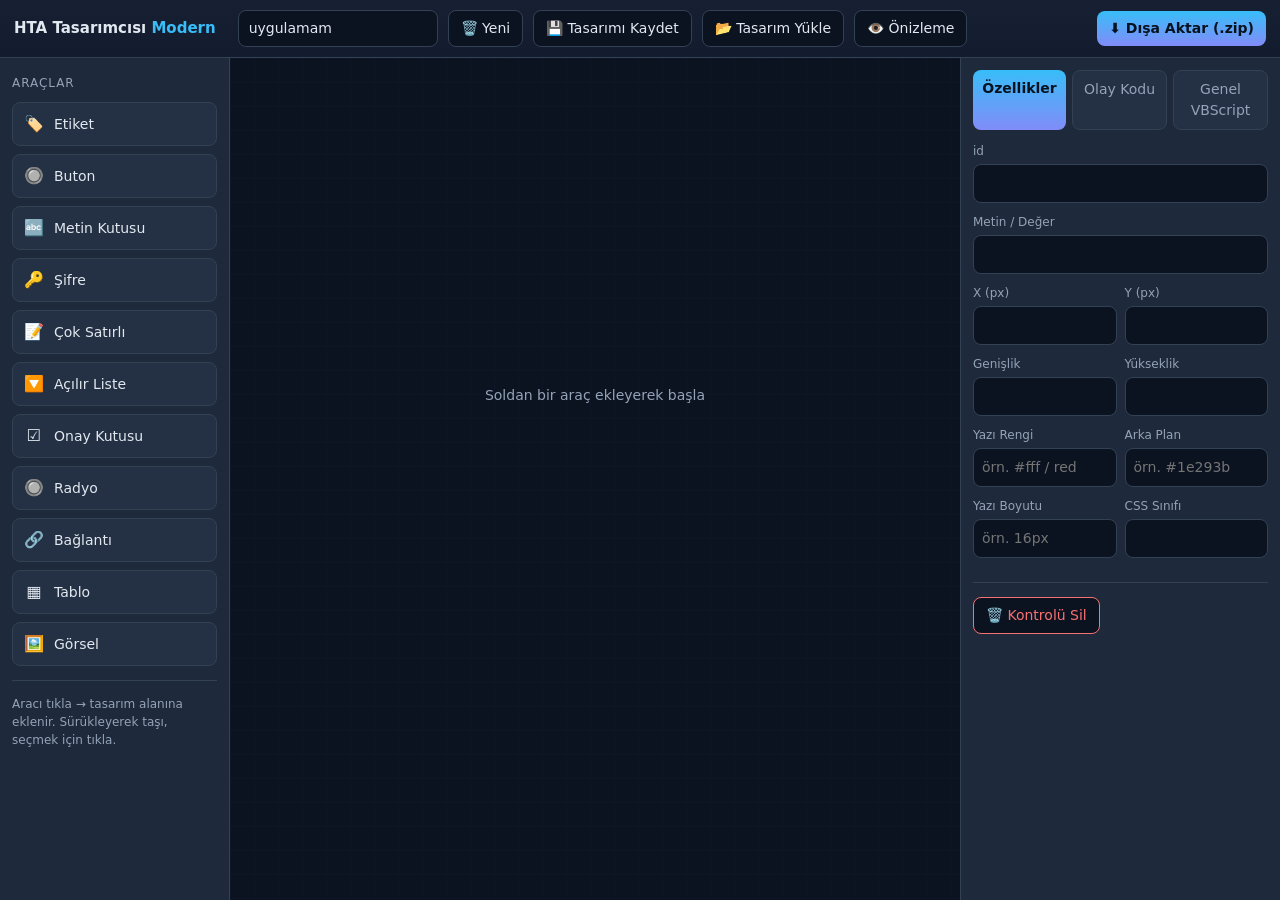
<file: IDE.html>
<!DOCTYPE html>
<html lang="tr">
<head>
<meta charset="utf-8">
<meta name="viewport" content="width=device-width, initial-scale=1">
<title>HTA Form Tasarımcısı — Modern (HTML5 + VBScript Köprüsü)</title>
<style>
:root{
  --bg:#0f172a; --panel:#1e293b; --panel2:#243043; --line:#334155;
  --text:#e2e8f0; --muted:#94a3b8; --accent:#38bdf8; --accent2:#818cf8;
  --ok:#4ade80; --danger:#f87171; --radius:10px;
  color-scheme:dark;
}
*{box-sizing:border-box}
html,body{height:100%}
body{
  margin:0; font:14px/1.5 system-ui,"Segoe UI",Roboto,sans-serif; color:var(--text);
  background:var(--bg); display:flex; flex-direction:column; overflow:hidden;
}
button,input,select,textarea{font:inherit;color:var(--text)}
code{background:#0b1220;color:var(--accent);padding:1px 5px;border-radius:5px;font-size:.92em}

/* ---- Üst çubuk ---- */
.topbar{
  display:flex;align-items:center;gap:10px;padding:10px 14px;background:linear-gradient(180deg,#172033,#131c2e);
  border-bottom:1px solid var(--line);flex-wrap:wrap;
}
.topbar h1{font-size:15px;margin:0 12px 0 0;white-space:nowrap}
.topbar h1 b{color:var(--accent)}
.topbar input#pName{background:#0b1220;border:1px solid var(--line);border-radius:8px;padding:7px 10px;width:200px}
.tb-btn{
  cursor:pointer;border:1px solid var(--line);background:#0b1220;color:var(--text);
  padding:7px 12px;border-radius:8px;display:inline-flex;align-items:center;gap:6px;
}
.tb-btn:hover{border-color:var(--accent);color:#fff}
.tb-btn.primary{background:linear-gradient(180deg,var(--accent),var(--accent2));color:#06121f;border:0;font-weight:700}
.spacer{flex:1}

/* ---- Ana yerleşim ---- */
.main{flex:1;display:grid;grid-template-columns:230px 1fr 320px;min-height:0}
.col{overflow:auto;padding:12px}
.col.left{border-right:1px solid var(--line);background:var(--panel)}
.col.right{border-left:1px solid var(--line);background:var(--panel)}
.section-title{font-size:12px;text-transform:uppercase;letter-spacing:.08em;color:var(--muted);margin:4px 0 10px}

/* ---- Araç kutusu ---- */
.tool{
  width:100%;text-align:left;cursor:pointer;border:1px solid var(--line);background:var(--panel2);
  color:var(--text);padding:9px 10px;border-radius:8px;margin-bottom:8px;display:flex;align-items:center;gap:9px;
}
.tool:hover{border-color:var(--accent);transform:translateX(2px)}
.tool .ico{font-size:16px;width:22px;text-align:center}

/* ---- Tasarım alanı ---- */
.canvas-wrap{padding:0;background:
  linear-gradient(90deg,#0e1626 1px,transparent 1px) 0 0/24px 24px,
  linear-gradient(#0e1626 1px,transparent 1px) 0 0/24px 24px, #0b1220;}
#canvas{
  position:relative;width:100%;height:100%;min-height:600px;overflow:auto;
}
#canvas .draggable{position:absolute;cursor:move;user-select:none}
#canvas .draggable.selected{outline:2px solid var(--accent);outline-offset:2px}
/* tasarımdaki kontroller okunur dursun */
#canvas input,#canvas select,#canvas textarea,#canvas button,#canvas a,#canvas label,#canvas table{font-family:system-ui}
#canvas .ctl-btn{padding:8px 16px;border:0;border-radius:6px;background:#4CAF50;color:#fff;font-weight:600;cursor:move}
#canvas table{border-collapse:collapse;background:#fff;color:#111}
#canvas th,#canvas td{border:1px solid #cbd5e1;padding:6px 10px;min-width:48px}
#canvas th{background:#4CAF50;color:#fff}
.canvas-hint{position:absolute;left:50%;top:40%;transform:translate(-50%,-50%);color:var(--muted);text-align:center;pointer-events:none}

/* ---- Sağ panel / sekmeler ---- */
.tabs{display:flex;gap:6px;margin-bottom:12px}
.tab{flex:1;text-align:center;cursor:pointer;padding:8px;border:1px solid var(--line);border-radius:8px;background:var(--panel2);color:var(--muted)}
.tab.active{background:linear-gradient(180deg,var(--accent),var(--accent2));color:#06121f;font-weight:700;border:0}
.pane{display:none}
.pane.active{display:block}
.field{margin-bottom:10px}
.field label{display:block;font-size:12px;color:var(--muted);margin-bottom:4px}
.field input,.field select,.field textarea{
  width:100%;background:#0b1220;border:1px solid var(--line);border-radius:8px;padding:8px;
}
.field textarea{min-height:120px;font-family:ui-monospace,Consolas,monospace;font-size:13px;resize:vertical}
.row2{display:grid;grid-template-columns:1fr 1fr;gap:8px}
.mini{font-size:12px;color:var(--muted);margin-top:6px}
.inline-btns{display:flex;gap:6px;margin-top:6px}
.inline-btns .tb-btn{padding:6px 10px;font-size:13px}
hr.sep{border:0;border-top:1px solid var(--line);margin:14px 0}

/* ---- Toast ---- */
#toast{position:fixed;left:50%;bottom:24px;transform:translateX(-50%) translateY(60px);
  background:#0b1220;border:1px solid var(--accent);color:#fff;padding:12px 18px;border-radius:10px;
  opacity:0;transition:.3s;z-index:50;max-width:80vw}
#toast.show{transform:translateX(-50%) translateY(0);opacity:1}
#toast.err{border-color:var(--danger)}
</style>
</head>
<body>

<div class="topbar">
  <h1>HTA Tasarımcısı <b>Modern</b></h1>
  <input id="pName" value="uygulamam" title="Proje adı (zip ve başlık)">
  <button class="tb-btn" id="btnNew">🗑️ Yeni</button>
  <button class="tb-btn" id="btnSave">💾 Tasarımı Kaydet</button>
  <button class="tb-btn" id="btnLoad">📂 Tasarım Yükle</button>
  <button class="tb-btn" id="btnPreview">👁️ Önizleme</button>
  <span class="spacer"></span>
  <button class="tb-btn primary" id="btnExport">⬇️ Dışa Aktar (.zip)</button>
</div>

<div class="main">
  <!-- SOL: Araç kutusu -->
  <div class="col left">
    <div class="section-title">Araçlar</div>
    <div id="toolbox"></div>
    <hr class="sep">
    <div class="mini">Aracı tıkla → tasarım alanına eklenir. Sürükleyerek taşı, seçmek için tıkla.</div>
  </div>

  <!-- ORTA: Tasarım alanı -->
  <div class="col canvas-wrap" style="overflow:hidden">
    <div id="canvas">
      <div class="canvas-hint">Soldan bir araç ekleyerek başla</div>
    </div>
  </div>

  <!-- SAĞ: Müfettiş -->
  <div class="col right">
    <div class="tabs">
      <div class="tab active" data-pane="props">Özellikler</div>
      <div class="tab" data-pane="event">Olay Kodu</div>
      <div class="tab" data-pane="global">Genel VBScript</div>
    </div>

    <!-- Özellikler -->
    <div class="pane active" id="pane-props">
      <div class="field"><label>id</label><input id="pid"></div>
      <div class="field"><label>Metin / Değer</label><input id="ptext"></div>
      <div class="row2">
        <div class="field"><label>X (px)</label><input id="px"></div>
        <div class="field"><label>Y (px)</label><input id="py"></div>
      </div>
      <div class="row2">
        <div class="field"><label>Genişlik</label><input id="pw"></div>
        <div class="field"><label>Yükseklik</label><input id="ph"></div>
      </div>
      <div class="row2">
        <div class="field"><label>Yazı Rengi</label><input id="pcolor" placeholder="örn. #fff / red"></div>
        <div class="field"><label>Arka Plan</label><input id="pbg" placeholder="örn. #1e293b"></div>
      </div>
      <div class="row2">
        <div class="field"><label>Yazı Boyutu</label><input id="pfont" placeholder="örn. 16px"></div>
        <div class="field"><label>CSS Sınıfı</label><input id="pclass"></div>
      </div>

      <div id="tableProps" style="display:none">
        <hr class="sep">
        <div class="row2">
          <div class="field"><label>Satır</label><input id="prows" type="number" min="1"></div>
          <div class="field"><label>Sütun</label><input id="pcols" type="number" min="1"></div>
        </div>
      </div>

      <div id="selectProps" style="display:none">
        <hr class="sep">
        <div class="field"><label>Seçenek (option)</label><input id="popt"></div>
        <div class="inline-btns">
          <button class="tb-btn" id="optAdd">Ekle</button>
          <button class="tb-btn" id="optDel">Sil</button>
        </div>
      </div>

      <div id="imgProps" style="display:none">
        <hr class="sep">
        <div class="field"><label>Görsel kaynağı (src / data URI)</label><input id="pimg"></div>
        <div class="inline-btns"><button class="tb-btn" id="imgLoad">Dosyadan Yükle</button></div>
      </div>

      <hr class="sep">
      <button class="tb-btn" id="btnDelete" style="border-color:var(--danger);color:var(--danger)">🗑️ Kontrolü Sil</button>
    </div>

    <!-- Olay kodu -->
    <div class="pane" id="pane-event">
      <div class="field">
        <label>Seçili kontrol tıklanınca çalışacak VBScript (sunucuda <code>cscript</code> ile)</label>
        <textarea id="evcode" placeholder='Örn:&#10;TabloDoldur "tablo1", "SELECT * FROM Musteriler"&#10;Mesaj "Liste yuklendi"'></textarea>
      </div>
      <div class="mini">
        Kullanabileceğin yardımcılar:
        <code>Frm("id")</code> form değeri,
        <code>Mesaj "..."</code>,
        <code>DegerAta "id","..."</code>,
        <code>Temizle "id"</code>,
        <code>Calistir "SQL"</code>,
        <code>TabloDoldur "tabloId","SELECT..."</code>.
        Ayrıca tam ADODB erişimin var (<code>conn</code>, <code>recs</code>).
      </div>
    </div>

    <!-- Genel VBScript -->
    <div class="pane" id="pane-global">
      <div class="field">
        <label>Tüm aksiyonların paylaştığı genel VBScript (Dim / Sub / Function / bağlantı)</label>
        <textarea id="globalCode" placeholder='Örn. Access yerine başka bağlantı:&#10;constr = "Provider=...;Data Source=..."'></textarea>
      </div>
      <div class="mini">
        Varsayılan bağlantı bir Access dosyasıdır (<code>veriler.mdb</code>, uygulama klasöründe).
        Değiştirmek için burada <code>constr = "..."</code> ata.
      </div>
    </div>
  </div>
</div>

<input type="file" id="fileDesign" accept=".json" style="display:none">
<input type="file" id="fileImage" accept="image/*" style="display:none">
<div id="toast"></div>

<!-- ===================== ÜRETİLEN PAKET ŞABLONLARI ===================== -->
<!-- (text/plain: tarayıcı bunları çalıştırmaz; dışa aktarımda metin olarak okunur) -->

<script type="text/plain" id="tpl-style">
:root{ --bg:#0f172a; --card:#1e293b; --text:#e2e8f0; --muted:#94a3b8; --line:#334155; --accent:#38bdf8; }
*{box-sizing:border-box}
body{margin:0;font:15px/1.5 system-ui,"Segoe UI",Roboto,sans-serif;color:var(--text);
  background:radial-gradient(1000px 500px at 80% -10%,#20304d,transparent),var(--bg);min-height:100vh}
#app{position:relative;min-height:100vh;padding:20px}
#app .ctl-btn{padding:8px 16px;border:0;border-radius:8px;background:linear-gradient(180deg,#38bdf8,#818cf8);
  color:#06121f;font-weight:700;cursor:pointer}
#app .ctl-btn:hover{filter:brightness(1.08)}
#app input,#app select,#app textarea{background:#0b1220;border:1px solid var(--line);color:var(--text);
  border-radius:8px;padding:8px}
#app a{color:var(--accent)}
#app table{border-collapse:collapse;background:#0b1220;color:var(--text);border:1px solid var(--line)}
#app th,#app td{border:1px solid var(--line);padding:8px 12px;text-align:left}
#app th{background:#1e293b;color:var(--accent)}
#__toast{position:fixed;left:50%;bottom:24px;transform:translateX(-50%) translateY(60px);background:#0b1220;
  border:1px solid var(--accent);color:#fff;padding:12px 18px;border-radius:10px;opacity:0;transition:.3s;z-index:50}
#__toast.show{transform:translateX(-50%) translateY(0);opacity:1}
#__toast.err{border-color:#f87171}
</script>

<script type="text/plain" id="tpl-app">
// Üretilen uygulama çalışma zamanı — modern tarayıcı <-> VBScript köprüsü istemcisi.
// file:// ile açılırsa köprüye mutlak adresle, http (köprü) ile açılırsa aynı origin'e gider.
const API_BASE = (location.protocol === 'file:') ? 'http://localhost:8765' : '';

function collectForm(){
  const data = {};
  document.querySelectorAll('#app input, #app select, #app textarea').forEach(el=>{
    if(!el.id) return;
    if(el.type === 'checkbox' || el.type === 'radio') data[el.id] = el.checked ? (el.value || 'on') : '';
    else data[el.id] = el.value;
  });
  return data;
}

async function callVBS(action){
  try{
    const res = await fetch(API_BASE + '/api?action=' + encodeURIComponent(action), {
      method:'POST',
      headers:{'Content-Type':'application/x-www-form-urlencoded'},
      body:new URLSearchParams(collectForm()).toString()
    });
    if(!res.ok) throw new Error('HTTP ' + res.status);
    const data = await res.json();
    (data.commands || []).forEach(runCommand);
    if(data.error) toast(data.error, true);
  }catch(e){
    toast('Köprü hatası: ' + e.message + '  (baslat.vbs çalışıyor mu?)', true);
  }
}

function runCommand(c){
  if(c.type === 'msg') toast(c.text);
  else if(c.type === 'set'){ const el = document.getElementById(c.id); if(el){ if('value' in el) el.value = c.value; else el.textContent = c.value; } }
  else if(c.type === 'clear'){ const el = document.getElementById(c.id); if(el && 'value' in el) el.value = ''; }
  else if(c.type === 'fillTable') fillTable(c.id, c.headers || [], c.rows || []);
}

function fillTable(id, headers, rows){
  const tbl = document.getElementById(id);
  if(!tbl) return;
  let html = '';
  if(headers.length) html += '<thead><tr>' + headers.map(h=>'<th>'+esc(h)+'</th>').join('') + '</tr></thead>';
  html += '<tbody>' + rows.map(r=>'<tr>'+r.map(c=>'<td>'+esc(c)+'</td>').join('')+'</tr>').join('') + '</tbody>';
  tbl.innerHTML = html;
}

const esc = s => String(s==null?'':s).replace(/[&<>"]/g, c => ({'&':'&amp;','<':'&lt;','>':'&gt;','"':'&quot;'}[c]));

let toastTimer;
function toast(msg, isErr){
  let t = document.getElementById('__toast');
  if(!t){ t = document.createElement('div'); t.id = '__toast'; document.body.appendChild(t); }
  t.textContent = msg; t.className = isErr ? 'err show' : 'show';
  clearTimeout(toastTimer); toastTimer = setTimeout(()=> t.className = '', 3800);
}

document.addEventListener('DOMContentLoaded', ()=>{
  document.querySelectorAll('[data-vbs-click]').forEach(el=>{
    el.addEventListener('click', e=>{ e.preventDefault(); callVBS(el.getAttribute('data-vbs-click')); });
  });
});
</script>

<script type="text/plain" id="tpl-server">
# ============================================================
#  server.ps1  -  Modern tarayici <-> VBScript koprusu
#  - PowerShell HttpListener (Windows'ta hazir gelir) ile yerel HTTP sunucusu
#  - web/ klasorunu servis eder; /api -> cscript backend.vbs
#  - Node YOK, WebView2 YOK.  Durdurmak icin Ctrl+C.
# ============================================================
$ErrorActionPreference = 'Stop'
$root    = Split-Path -Parent $MyInvocation.MyCommand.Path
$webRoot = Join-Path $root 'web'
$vbs     = Join-Path $root 'backend.vbs'
$port    = 8765
$prefix  = "http://localhost:$port/"
$cscript = 'cscript'   # 32-bit Jet/ACE gerekirse: "$env:WINDIR\SysWOW64\cscript.exe"

$mime = @{
  '.html'='text/html; charset=utf-8'; '.css'='text/css; charset=utf-8';
  '.js'='application/javascript; charset=utf-8'; '.json'='application/json; charset=utf-8';
  '.png'='image/png'; '.svg'='image/svg+xml'; '.ico'='image/x-icon'
}

function Cors($resp){
  $resp.Headers['Access-Control-Allow-Origin']  = '*'
  $resp.Headers['Access-Control-Allow-Headers'] = 'Content-Type'
  $resp.Headers['Access-Control-Allow-Methods'] = 'GET, POST, OPTIONS'
}
function Send-Bytes($ctx,[byte[]]$b,[string]$t,[int]$s=200){
  Cors $ctx.Response
  $ctx.Response.StatusCode=$s; $ctx.Response.ContentType=$t; $ctx.Response.ContentLength64=$b.Length
  $ctx.Response.OutputStream.Write($b,0,$b.Length); $ctx.Response.OutputStream.Close()
}
function Send-Text($ctx,[string]$x,[string]$t,[int]$s=200){ Send-Bytes $ctx ([Text.Encoding]::UTF8.GetBytes($x)) $t $s }

function Parse-Form([string]$s){
  $h=@{}
  if($s){ foreach($pair in ($s -split '&')){
    if(-not $pair){ continue }
    $kv = $pair -split '=',2
    $k = [Uri]::UnescapeDataString(($kv[0] -replace '\+',' '))
    $v = if($kv.Count -gt 1){ [Uri]::UnescapeDataString(($kv[1] -replace '\+',' ')) } else { '' }
    $h[$k]=$v
  } }
  return $h
}
function Write-InputFile([hashtable]$form){
  $tmp=[IO.Path]::GetTempFileName()
  $sb=[Text.StringBuilder]::new()
  foreach($k in $form.Keys){
    $v=[string]$form[$k]
    $v=$v -replace '\\','\\' -replace "`r",'\r' -replace "`n",'\n'
    [void]$sb.AppendLine("$k=$v")
  }
  [IO.File]::WriteAllText($tmp,$sb.ToString(),[Text.Encoding]::Unicode)
  return $tmp
}

$listener=[System.Net.HttpListener]::new()
$listener.Prefixes.Add($prefix)
$listener.Start()
Write-Host "`n  Kopru calisiyor:  $prefix" -ForegroundColor Green
Write-Host "  Durdurmak icin :  Ctrl+C`n" -ForegroundColor DarkGray

try{
  while($listener.IsListening){
    $ctx=$listener.GetContext(); $req=$ctx.Request; $path=$req.Url.AbsolutePath
    try{
      if($req.HttpMethod -eq 'OPTIONS'){ Cors $ctx.Response; $ctx.Response.StatusCode=204; $ctx.Response.OutputStream.Close(); continue }

      if($path -eq '/api'){
        $action=$req.QueryString['action']
        if(-not $action){ Send-Text $ctx '{"error":"action eksik"}' $mime['.json'] 400; continue }

        $form=@{}
        foreach($k in $req.QueryString.AllKeys){ if($k -and $k -ne 'action'){ $form[$k]=$req.QueryString[$k] } }
        if($req.HttpMethod -eq 'POST' -and $req.HasEntityBody){
          $body=(New-Object IO.StreamReader($req.InputStream,$req.ContentEncoding)).ReadToEnd()
          $bp=Parse-Form $body
          foreach($k in $bp.Keys){ $form[$k]=$bp[$k] }
        }

        $inFile=Write-InputFile $form
        $outFile=[IO.Path]::GetTempFileName()
        (& $cscript '//nologo' $vbs $inFile $outFile $action 2>&1 | Out-String).Trim() |
          ForEach-Object { if($_){ Write-Host "  [vbs] $_" -ForegroundColor DarkGray } }
        $out= if(Test-Path $outFile){ [IO.File]::ReadAllText($outFile,[Text.Encoding]::UTF8) } else { '' }
        Remove-Item $inFile,$outFile -ErrorAction SilentlyContinue
        if(-not $out.Trim()){ $out='{"error":"VBScript bos sonuc dondurdu"}' }
        Write-Host ("  {0,-4} /api?action={1}" -f $req.HttpMethod,$action) -ForegroundColor Cyan
        Send-Text $ctx $out $mime['.json']
        continue
      }

      if($path -eq '/'){ $path='/index.html' }
      $full=[IO.Path]::GetFullPath((Join-Path $webRoot ($path.TrimStart('/'))))
      if(-not $full.StartsWith([IO.Path]::GetFullPath($webRoot))){ Send-Text $ctx 'Forbidden' 'text/plain; charset=utf-8' 403; continue }
      if(Test-Path $full -PathType Leaf){
        $ext=[IO.Path]::GetExtension($full).ToLower()
        $type= if($mime.ContainsKey($ext)){ $mime[$ext] } else { 'application/octet-stream' }
        Send-Bytes $ctx ([IO.File]::ReadAllBytes($full)) $type
      } else { Send-Text $ctx 'Bulunamadi' 'text/plain; charset=utf-8' 404 }
    } catch {
      Write-Host "  HATA: $($_.Exception.Message)" -ForegroundColor Red
      try { Send-Text $ctx ('{"error":"'+($_.Exception.Message -replace '"','\"')+'"}') $mime['.json'] 500 } catch {}
    }
  }
} finally { $listener.Stop(); $listener.Close() }
</script>

<script type="text/plain" id="tpl-baslat">
' ============================================================
'  baslat.vbs  -  Tek tikla baslatici
'  1) PowerShell koprusunu baslatir  2) modern tarayiciyi app modunda acar
' ============================================================
Option Explicit
Dim shell, fso, here, ps1, url, port
Set shell = CreateObject("WScript.Shell")
Set fso   = CreateObject("Scripting.FileSystemObject")
here = fso.GetParentFolderName(WScript.ScriptFullName)
ps1  = fso.BuildPath(here, "server.ps1")
port = 8765
url  = "http://localhost:" & port & "/"

shell.CurrentDirectory = here
shell.Run "powershell -NoProfile -ExecutionPolicy Bypass -File """ & ps1 & """", 1, False
WScript.Sleep 1300

If Not OpenApp("msedge.exe", url) Then
    If Not OpenApp("chrome.exe", url) Then
        shell.Run url, 1, False
    End If
End If

Function OpenApp(exeName, address)
    On Error Resume Next
    Dim exePath
    exePath = shell.RegRead("HKLM\SOFTWARE\Microsoft\Windows\CurrentVersion\App Paths\" & exeName & "\")
    If Err.Number <> 0 Or Len(exePath) = 0 Then OpenApp = False : Exit Function
    shell.Run """" & exePath & """ --app=" & address & " --new-window", 1, False
    OpenApp = (Err.Number = 0)
End Function
</script>

<script type="text/plain" id="tpl-backend">
' ============================================================
'  backend.vbs  -  VBScript is mantigi (cscript ile calisir)
'  Cagri:  cscript //nologo backend.vbs <girdiDosyasi> <ciktiDosyasi> <action>
'  Sonuc:  outFile'a UTF-8 (BOM'suz) JSON: { "commands":[ ... ] }
' ============================================================
Option Explicit

Dim args : Set args = WScript.Arguments
If args.Count < 3 Then WScript.Quit 1
Dim inFile, outFile, action
inFile  = args(0)
outFile = args(1)
action  = args(2)

Dim fso, conn, recs, constr, gCommands
Set fso = CreateObject("Scripting.FileSystemObject")
gCommands = ""

' Varsayilan Access baglantisi (uygulama klasorundeki veriler.mdb)
Dim dataDir, dbPath
dataDir = fso.GetParentFolderName(WScript.ScriptFullName)
dbPath  = fso.BuildPath(dataDir, "veriler.mdb")
constr  = "Provider=Microsoft.Jet.OLEDB.4.0;Data Source=" & dbPath

' Form verisi
Dim Form : Set Form = CreateObject("Scripting.Dictionary")
LoadForm inFile

' ===================== KULLANICI GENEL KODU =====================
@@GLOBAL@@
' ===============================================================

' ===================== OLAY YONLENDIRME ========================
On Error Resume Next
Select Case action
@@DISPATCH@@
    Case Else
        Mesaj "Taninmayan islem: " & action
End Select
If Err.Number <> 0 Then Mesaj "VBScript hata: " & Err.Description
On Error GoTo 0

WriteResult "{""commands"":[" & gCommands & "]}"
WScript.Quit 0

' ===================== YARDIMCILAR =============================
Function Frm(ad)
    If Form.Exists(ad) Then Frm = Form(ad) Else Frm = ""
End Function

Sub LoadForm(path)
    If Not fso.FileExists(path) Then Exit Sub
    Dim ts, line, p, k
    Set ts = fso.OpenTextFile(path, 1, False, -1)   ' Unicode
    Do Until ts.AtEndOfStream
        line = ts.ReadLine
        p = InStr(line, "=")
        If p > 0 Then
            k = Left(line, p - 1)
            Form(k) = Unescape(Mid(line, p + 1))
        End If
    Loop
    ts.Close
End Sub

Function Unescape(s)
    Dim i, ch, nx, res
    res = "" : i = 1
    Do While i <= Len(s)
        ch = Mid(s, i, 1)
        If ch = "\" And i < Len(s) Then
            nx = Mid(s, i + 1, 1)
            If nx = "n" Then
                res = res & vbLf : i = i + 2
            ElseIf nx = "r" Then
                res = res & vbCr : i = i + 2
            ElseIf nx = "\" Then
                res = res & "\" : i = i + 2
            Else
                res = res & ch : i = i + 1
            End If
        Else
            res = res & ch : i = i + 1
        End If
    Loop
    Unescape = res
End Function

Function J(s)
    Dim t : t = CStr(s)
    t = Replace(t, "\", "\\") : t = Replace(t, """", "\""")
    t = Replace(t, vbCr, "\r") : t = Replace(t, vbLf, "\n") : t = Replace(t, vbTab, "\t")
    J = t
End Function

Sub AddCmd(c)
    If gCommands <> "" Then gCommands = gCommands & ","
    gCommands = gCommands & c
End Sub

' ---- UI komutlari (kullanici kodunda cagrilir) ----
Sub Mesaj(text) : AddCmd "{""type"":""msg"",""text"":""" & J(text) & """}" : End Sub
Sub DegerAta(id, value) : AddCmd "{""type"":""set"",""id"":""" & J(id) & """,""value"":""" & J(value) & """}" : End Sub
Sub Temizle(id) : AddCmd "{""type"":""clear"",""id"":""" & J(id) & """}" : End Sub

' ---- Veritabani yardimcilari (ADODB / Access) ----
Sub Baglan()
    If Not IsObject(conn) Then Set conn = CreateObject("ADODB.Connection")
    If conn.State <> 1 Then conn.Open constr
End Sub

Sub Calistir(sql)
    Baglan
    conn.Execute sql
    Mesaj "Islem basarili"
End Sub

Sub TabloDoldur(tblId, sql)
    Baglan
    Set recs = CreateObject("ADODB.Recordset")
    recs.Open sql, conn
    Dim headers, rows, i
    headers = "" : rows = ""
    For i = 0 To recs.Fields.Count - 1
        If i > 0 Then headers = headers & ","
        headers = headers & """" & J(recs.Fields(i).Name) & """"
    Next
    Do Until recs.EOF
        rows = rows & "["
        For i = 0 To recs.Fields.Count - 1
            If i > 0 Then rows = rows & ","
            rows = rows & """" & J(recs.Fields(i).Value & "") & """"
        Next
        rows = rows & "]"
        recs.MoveNext
        If Not recs.EOF Then rows = rows & ","
    Loop
    recs.Close
    AddCmd "{""type"":""fillTable"",""id"":""" & J(tblId) & """,""headers"":[" & headers & "],""rows"":[" & rows & "]}"
End Sub

Sub WriteResult(text)
    Dim s1, b, s2
    Set s1 = CreateObject("ADODB.Stream") : s1.Type = 2 : s1.Charset = "utf-8" : s1.Open
    s1.WriteText text : s1.Position = 0 : s1.Type = 1 : s1.Position = 3 : b = s1.Read : s1.Close
    Set s2 = CreateObject("ADODB.Stream") : s2.Type = 1 : s2.Open
    s2.Write b : s2.SaveToFile outFile, 2 : s2.Close
End Sub
</script>

<script type="text/plain" id="tpl-readme">
# @@TITLE@@

Bu paket, **HTA Tasarımcısı (Modern)** ile üretildi. Modern tarayıcıda çalışan bir
arayüz + Windows'ta hazır gelen PowerShell köprüsü + sizin VBScript kodunuz içerir.
**Node yok, WebView2 yok.**

## Çalıştırma
1. Bu klasörü Windows'a çıkarın.
2. **baslat.vbs**'e çift tıklayın. PowerShell köprüsü açılır ve tarayıcı uygulama
   modunda gelir. (Kapatmak için PowerShell penceresinde Ctrl+C.)

> Not: index.html'i doğrudan çift tıklayarak da açabilirsiniz; ancak VBScript'in
> çalışması için köprünün (baslat.vbs / server.ps1) açık olması gerekir.

## Dosyalar
- web/index.html, web/app.js, web/style.css : modern arayüz + köprü istemcisi
- backend.vbs : VBScript iş mantığınız (olay kodları + genel kod + DB yardımcıları)
- server.ps1  : PowerShell köprüsü (HTTP -> cscript backend.vbs)
- baslat.vbs  : başlatıcı

## Veritabanı
Varsayılan bağlantı, klasördeki Access dosyası `veriler.mdb`'dir. Jet 4.0 (.mdb)
yalnızca 32-bit olduğundan 64-bit Windows'ta server.ps1 içindeki `$cscript`
değerini `"$env:WINDIR\SysWOW64\cscript.exe"` yapın (veya .accdb + 64-bit ACE kurun).

## Olay kodu yardımcıları (backend.vbs)
- `Frm("id")` : formdaki bir alanın değeri
- `Mesaj "..."` : kullanıcıya bildirim
- `DegerAta "id","deger"` / `Temizle "id"` : alan güncelle/temizle
- `Calistir "SQL"` : INSERT/UPDATE/DELETE çalıştır
- `TabloDoldur "tabloId","SELECT ..."` : sorgu sonucunu tabloya doldur
- Tam ADODB erişimi: `conn`, `recs`, `constr`
</script>

<!-- ===================== TASARIMCI MANTIĞI ===================== -->
<script>
"use strict";
const $  = s => document.querySelector(s);
const $$ = s => Array.from(document.querySelectorAll(s));
const canvas = $('#canvas');
let selected = null;
let counter = 1;

/* ---------- Araç kutusu ---------- */
const TOOLS = [
  ['label','🏷️','Etiket'], ['button','🔘','Buton'], ['text','🔤','Metin Kutusu'],
  ['password','🔑','Şifre'], ['textarea','📝','Çok Satırlı'], ['select','🔽','Açılır Liste'],
  ['checkbox','☑️','Onay Kutusu'], ['radio','🔘','Radyo'], ['link','🔗','Bağlantı'],
  ['table','▦','Tablo'], ['image','🖼️','Görsel']
];
const toolbox = $('#toolbox');
TOOLS.forEach(([kind,ico,label])=>{
  const b = document.createElement('button');
  b.className = 'tool';
  b.innerHTML = '<span class="ico">'+ico+'</span><span>'+label+'</span>';
  b.addEventListener('click', ()=> addControl(kind));
  toolbox.appendChild(b);
});

/* ---------- Kontrol oluşturma ---------- */
function makeEl(kind){
  let el;
  switch(kind){
    case 'label':    el = document.createElement('label'); el.textContent = 'Etiket'; break;
    case 'button':   el = document.createElement('button'); el.className = 'ctl-btn'; el.textContent = 'Buton'; break;
    case 'text':     el = document.createElement('input'); el.type = 'text'; el.placeholder = 'metin'; break;
    case 'password': el = document.createElement('input'); el.type = 'password'; break;
    case 'textarea': el = document.createElement('textarea'); el.rows = 4; el.cols = 24; break;
    case 'select':   el = document.createElement('select'); ['Seçenek 1','Seçenek 2'].forEach(t=>{const o=document.createElement('option');o.textContent=t;el.appendChild(o);}); break;
    case 'checkbox': el = document.createElement('input'); el.type = 'checkbox'; break;
    case 'radio':    el = document.createElement('input'); el.type = 'radio'; break;
    case 'link':     el = document.createElement('a'); el.href = '#'; el.textContent = 'Bağlantı'; break;
    case 'image':    el = document.createElement('img'); el.src = 'data:image/svg+xml;utf8,' + encodeURIComponent('<svg xmlns="http://www.w3.org/2000/svg" width="120" height="80"><rect width="120" height="80" fill="#334155"/><text x="60" y="44" fill="#94a3b8" font-size="12" text-anchor="middle">görsel</text></svg>'); el.width = 120; el.height = 80; break;
    case 'table':    el = document.createElement('table'); buildTable(el, 2, 2); break;
  }
  return el;
}
function buildTable(tbl, rows, cols){
  tbl.innerHTML = '';
  const thead = document.createElement('thead'); const htr = document.createElement('tr');
  for(let c=0;c<cols;c++){ const th=document.createElement('th'); th.textContent='Başlık '+(c+1); htr.appendChild(th); }
  thead.appendChild(htr); tbl.appendChild(thead);
  const tbody = document.createElement('tbody');
  for(let r=0;r<rows;r++){ const tr=document.createElement('tr'); for(let c=0;c<cols;c++){ const td=document.createElement('td'); td.textContent='·'; tr.appendChild(td);} tbody.appendChild(tr); }
  tbl.appendChild(tbody);
}

function addControl(kind){
  const el = makeEl(kind);
  el.id = kind + (counter++);
  el.dataset.kind = kind;
  el.classList.add('draggable');
  el.style.left = '40px';
  el.style.top  = '40px';
  makeInteractive(el);
  canvas.appendChild(el);
  hideHint();
  select(el);
  autosave();
}

/* ---------- Etkileşim: sürükle + seç ---------- */
function makeInteractive(el){
  el.addEventListener('pointerdown', e=>{
    e.preventDefault(); e.stopPropagation();
    select(el);
    const rect = canvas.getBoundingClientRect();
    const offX = e.clientX - el.offsetLeft;
    const offY = e.clientY - el.offsetTop;
    el.setPointerCapture(e.pointerId);
    const move = ev=>{
      el.style.left = Math.max(0, Math.round(ev.clientX - offX + canvas.scrollLeft)) + 'px';
      el.style.top  = Math.max(0, Math.round(ev.clientY - offY + canvas.scrollTop)) + 'px';
      if(selected === el) loadProps();
    };
    const up = ev=>{
      el.releasePointerCapture(e.pointerId);
      el.removeEventListener('pointermove', move);
      el.removeEventListener('pointerup', up);
      autosave();
    };
    el.addEventListener('pointermove', move);
    el.addEventListener('pointerup', up);
  });
  el.addEventListener('click', e=>{ e.preventDefault(); e.stopPropagation(); select(el); });
}
canvas.addEventListener('pointerdown', ()=> deselect());

/* ---------- Seçim ---------- */
function select(el){
  if(selected) selected.classList.remove('selected');
  selected = el;
  el.classList.add('selected');
  loadProps();
  $('#evcode').value = el.dataset.vbs || '';
  switchPane('props');
}
function deselect(){
  if(selected) selected.classList.remove('selected');
  selected = null;
}

/* ---------- Özellikler ---------- */
const P = id => $('#'+id);
function loadProps(){
  if(!selected) return;
  const el = selected, s = el.style;
  P('pid').value   = el.id;
  P('ptext').value = controlText(el);
  P('px').value    = parseInt(s.left)||0;
  P('py').value    = parseInt(s.top)||0;
  P('pw').value    = s.width || '';
  P('ph').value    = s.height || '';
  P('pcolor').value= s.color || '';
  P('pbg').value   = s.backgroundColor || '';
  P('pfont').value = s.fontSize || '';
  P('pclass').value= Array.from(el.classList).filter(c=>c!=='draggable'&&c!=='selected').join(' ');
  const kind = el.dataset.kind;
  $('#tableProps').style.display  = kind==='table'  ? 'block':'none';
  $('#selectProps').style.display = kind==='select' ? 'block':'none';
  $('#imgProps').style.display    = kind==='image'  ? 'block':'none';
  if(kind==='table'){ P('prows').value = el.tBodies[0]?el.tBodies[0].rows.length:0; P('pcols').value = el.tHead&&el.tHead.rows[0]?el.tHead.rows[0].cells.length:0; }
  if(kind==='image'){ P('pimg').value = el.getAttribute('src')||''; }
}
function controlText(el){
  const k = el.dataset.kind;
  if(k==='button'||k==='label'||k==='link') return el.textContent;
  if(k==='text'||k==='password'||k==='textarea') return el.value;
  return '';
}
function applyProps(){
  if(!selected) return;
  const el = selected, s = el.style;
  const newId = P('pid').value.trim();
  if(newId && newId !== el.id) el.id = newId;
  setControlText(el, P('ptext').value);
  if(P('px').value!=='') s.left = parseInt(P('px').value)+'px';
  if(P('py').value!=='') s.top  = parseInt(P('py').value)+'px';
  s.width  = P('pw').value;
  s.height = P('ph').value;
  s.color  = P('pcolor').value;
  s.backgroundColor = P('pbg').value;
  s.fontSize = P('pfont').value;
  // CSS sınıfı (draggable korunur)
  el.className = 'draggable selected ' + P('pclass').value.trim();
  autosave();
}
function setControlText(el, val){
  const k = el.dataset.kind;
  if(k==='button'||k==='label'||k==='link') el.textContent = val;
  else if(k==='text'||k==='password'||k==='textarea') el.value = val;
}
['pid','ptext','px','py','pw','ph','pcolor','pbg','pfont','pclass'].forEach(id=>{
  P(id).addEventListener('input', applyProps);
});

/* tablo satır/sütun */
['prows','pcols'].forEach(id=> P(id).addEventListener('input', ()=>{
  if(!selected || selected.dataset.kind!=='table') return;
  const r = Math.max(1, parseInt(P('prows').value)||1);
  const c = Math.max(1, parseInt(P('pcols').value)||1);
  buildTable(selected, r, c);
  autosave();
}));

/* select option ekle/sil */
P('optAdd').addEventListener('click', ()=>{
  if(!selected || selected.dataset.kind!=='select') return toast('Açılır liste seçili değil', true);
  const v = P('popt').value.trim(); if(!v) return;
  const o = document.createElement('option'); o.textContent = v; selected.appendChild(o); autosave();
});
P('optDel').addEventListener('click', ()=>{
  if(!selected || selected.dataset.kind!=='select') return;
  const v = P('popt').value.trim();
  Array.from(selected.options).forEach(o=>{ if(o.textContent===v) o.remove(); }); autosave();
});

/* görsel yükle */
P('pimg').addEventListener('input', ()=>{ if(selected&&selected.dataset.kind==='image'){ selected.src = P('pimg').value; autosave(); } });
P('imgLoad').addEventListener('click', ()=> $('#fileImage').click());
$('#fileImage').addEventListener('change', e=>{
  const f = e.target.files[0]; if(!f||!selected) return;
  const r = new FileReader();
  r.onload = ()=>{ selected.src = r.result; P('pimg').value = r.result; autosave(); };
  r.readAsDataURL(f);
});

/* olay kodu */
$('#evcode').addEventListener('input', ()=>{ if(selected){ selected.dataset.vbs = $('#evcode').value; autosave(); } });

/* sil + klavye */
P('btnDelete').addEventListener('click', deleteSelected);
function deleteSelected(){
  if(!selected) return;
  if(!confirm('Bu kontrol silinsin mi?')) return;
  selected.remove(); selected = null; autosave();
}
document.addEventListener('keydown', e=>{
  if(e.target.matches('input,textarea,select')) return;
  if(!selected) return;
  if(e.key==='Delete'){ selected.remove(); selected=null; autosave(); }
  else if(e.key.startsWith('Arrow')){
    e.preventDefault();
    const d = e.shiftKey?10:1, s=selected.style;
    if(e.key==='ArrowLeft')  s.left=(parseInt(s.left||0)-d)+'px';
    if(e.key==='ArrowRight') s.left=(parseInt(s.left||0)+d)+'px';
    if(e.key==='ArrowUp')    s.top =(parseInt(s.top||0)-d)+'px';
    if(e.key==='ArrowDown')  s.top =(parseInt(s.top||0)+d)+'px';
    loadProps(); autosave();
  }
});

/* ---------- Sekmeler ---------- */
$$('.tab').forEach(t=> t.addEventListener('click', ()=> switchPane(t.dataset.pane)));
function switchPane(name){
  $$('.tab').forEach(t=> t.classList.toggle('active', t.dataset.pane===name));
  $$('.pane').forEach(p=> p.classList.toggle('active', p.id==='pane-'+name));
}

/* ---------- Hint ---------- */
function hideHint(){ const h=$('.canvas-hint'); if(h) h.style.display='none'; }

/* ---------- Kaydet / Yükle (tasarım JSON) ---------- */
function serialize(){
  return JSON.stringify({
    title: $('#pName').value,
    globalCode: $('#globalCode').value,
    html: canvas.innerHTML.replace(/ class="([^"]*)\bselected\b([^"]*)"/g,' class="$1$2"')
  });
}
function restore(obj){
  $('#pName').value = obj.title || 'uygulamam';
  $('#globalCode').value = obj.globalCode || '';
  canvas.innerHTML = obj.html || '';
  $$('#canvas [data-kind]').forEach(el=>{ el.classList.remove('selected'); makeInteractive(el); });
  // counter'ı en büyük id'ye göre ilerlet
  let max = 1;
  $$('#canvas [data-kind]').forEach(el=>{ const m = (el.id||'').match(/(\d+)$/); if(m) max = Math.max(max, parseInt(m[1])+1); });
  counter = max;
  if(!$('.canvas-hint') && canvas.children.length===0){} else hideHint();
  selected = null;
}
function autosave(){ try{ localStorage.setItem('hta_design', serialize()); }catch(e){} }

$('#btnSave').addEventListener('click', ()=>{
  const blob = new Blob([serialize()], {type:'application/json'});
  const a = document.createElement('a'); a.href = URL.createObjectURL(blob);
  a.download = ($('#pName').value||'tasarim') + '.json'; a.click();
  toast('Tasarım indirildi');
});
$('#btnLoad').addEventListener('click', ()=> $('#fileDesign').click());
$('#fileDesign').addEventListener('change', e=>{
  const f = e.target.files[0]; if(!f) return;
  const r = new FileReader();
  r.onload = ()=>{ try{ restore(JSON.parse(r.result)); autosave(); toast('Tasarım yüklendi'); }catch(err){ toast('Geçersiz dosya', true); } };
  r.readAsText(f);
});
$('#btnNew').addEventListener('click', ()=>{
  if(!confirm('Tüm tasarım silinsin mi?')) return;
  canvas.innerHTML = '<div class="canvas-hint">Soldan bir araç ekleyerek başla</div>';
  $('#globalCode').value=''; selected=null; counter=1; autosave();
});

/* ---------- Üretim: index.html + backend.vbs ---------- */
function tpl(id){ return document.getElementById(id).textContent.replace(/^\n/,''); }

function cleanFormHtml(){
  const clone = canvas.cloneNode(true);
  const hint = clone.querySelector('.canvas-hint'); if(hint) hint.remove();
  clone.querySelectorAll('[data-kind]').forEach(el=>{
    el.classList.remove('draggable','selected');
    if(!el.getAttribute('class')) el.removeAttribute('class');
    if(el.dataset.vbs && el.dataset.vbs.trim()) el.setAttribute('data-vbs-click', el.id + '_Click');
    el.removeAttribute('data-vbs');
    el.removeAttribute('data-kind');
  });
  return clone.innerHTML;
}

function buildIndexHtml(){
  const title = ($('#pName').value || 'Uygulama');
  const scriptTag = '<' + 'script src="app.js"><\/script>';
  return [
    '<!DOCTYPE html>',
    '<html lang="tr"><head>',
    '<meta charset="utf-8">',
    '<meta name="viewport" content="width=device-width, initial-scale=1">',
    '<title>'+escHtml(title)+'</title>',
    '<link rel="stylesheet" href="style.css">',
    '</head><body>',
    '<div id="app">',
    cleanFormHtml(),
    '</div>',
    scriptTag,
    '</body></html>',
    ''
  ].join('\n');
}
function escHtml(s){ return String(s).replace(/[&<>"]/g, c=>({'&':'&amp;','<':'&lt;','>':'&gt;','"':'&quot;'}[c])); }

function indent(code, pad){ return code.replace(/\r?\n/g,'\n').split('\n').map(l=> pad + l).join('\n'); }

function buildBackendVbs(){
  let dispatch = '';
  $$('#canvas [data-kind]').forEach(el=>{
    const code = el.dataset.vbs;
    if(code && code.trim()){
      dispatch += '    Case "' + el.id + '_Click"\n' + indent(code, '        ') + '\n';
    }
  });
  const global = $('#globalCode').value || "' (genel kod yok)";
  return tpl('tpl-backend')
    .replace('@@GLOBAL@@', ()=> global)
    .replace('@@DISPATCH@@', ()=> (dispatch || '    ' + "' (olay kodu tanımlı kontrol yok)"));
}

/* ---------- ZIP (saklamalı / STORE, harici kütüphane yok) ---------- */
const CRC = (()=>{ const t=new Uint32Array(256); for(let n=0;n<256;n++){ let c=n; for(let k=0;k<8;k++) c=(c&1)?(0xEDB88320^(c>>>1)):(c>>>1); t[n]=c>>>0; } return t; })();
function crc32(u8){ let c=0xFFFFFFFF; for(let i=0;i<u8.length;i++) c=CRC[(c^u8[i])&0xFF]^(c>>>8); return (c^0xFFFFFFFF)>>>0; }
const enc = s => new TextEncoder().encode(s);
const DT_TIME = 0, DT_DATE = ((2024-1980)<<9)|(1<<5)|1;  // geçerli DOS tarihi: 2024-01-01
function zip(files){
  const u16=n=>[n&255,(n>>8)&255];
  const u32=n=>[n&255,(n>>8)&255,(n>>16)&255,(n>>24)&255];
  const parts=[]; const central=[]; let offset=0;
  for(const f of files){
    const name = enc(f.name), data = f.data, crc = crc32(data);
    const lh = new Uint8Array([].concat([0x50,0x4b,0x03,0x04],u16(20),u16(0x0800),u16(0),u16(DT_TIME),u16(DT_DATE),u32(crc),u32(data.length),u32(data.length),u16(name.length),u16(0)));
    parts.push(lh,name,data);
    const ch = new Uint8Array([].concat([0x50,0x4b,0x01,0x02],u16(20),u16(20),u16(0x0800),u16(0),u16(DT_TIME),u16(DT_DATE),u32(crc),u32(data.length),u32(data.length),u16(name.length),u16(0),u16(0),u16(0),u16(0),u32(0),u32(offset)));
    central.push(ch,name);
    offset += lh.length + name.length + data.length;
  }
  let cenSize=0; central.forEach(c=> cenSize+=c.length);
  const end = new Uint8Array([].concat([0x50,0x4b,0x05,0x06],u16(0),u16(0),u16(files.length),u16(files.length),u32(cenSize),u32(offset),u16(0)));
  const all=[...parts,...central,end];
  let total=0; all.forEach(a=> total+=a.length);
  const out=new Uint8Array(total); let pos=0; for(const a of all){ out.set(a,pos); pos+=a.length; }
  return out;
}
const toCRLF = s => s.replace(/\r?\n/g,'\r\n');

$('#btnExport').addEventListener('click', ()=>{
  if(!$$('#canvas [data-kind]').length){ toast('Önce en az bir kontrol ekleyin', true); return; }
  const name = ($('#pName').value || 'uygulama').replace(/[^\w.-]+/g,'_');
  const readme = tpl('tpl-readme').replace(/@@TITLE@@/g, name);
  const files = [
    {name:'web/index.html', data: enc(toCRLF(buildIndexHtml()))},
    {name:'web/style.css',  data: enc(toCRLF(tpl('tpl-style')))},
    {name:'web/app.js',     data: enc(toCRLF(tpl('tpl-app')))},
    {name:'backend.vbs',    data: enc(toCRLF(buildBackendVbs()))},
    {name:'server.ps1',     data: enc(toCRLF(tpl('tpl-server')))},
    {name:'baslat.vbs',     data: enc(toCRLF(tpl('tpl-baslat')))},
    {name:'OKUBENI.md',     data: enc(toCRLF(readme))}
  ];
  const bytes = zip(files);
  const a = document.createElement('a');
  a.href = URL.createObjectURL(new Blob([bytes], {type:'application/zip'}));
  a.download = name + '.zip';
  document.body.appendChild(a); a.click(); a.remove();
  toast('Paket indirildi: ' + name + '.zip');
});

/* ---------- Önizleme ---------- */
$('#btnPreview').addEventListener('click', ()=>{
  const html = [
    '<!DOCTYPE html><html lang="tr"><head><meta charset="utf-8">',
    '<title>Önizleme</title><style>', tpl('tpl-style'), '</style></head><body>',
    '<div id="app">', cleanFormHtml(), '</div>',
    '<' + 'script>', tpl('tpl-app'), '<\/' + 'script>',
    '</body></html>'
  ].join('\n');
  const w = window.open('', '_blank');
  if(w){ w.document.open(); w.document.write(html); w.document.close(); }
  else toast('Açılır pencere engellendi', true);
});

/* ---------- Toast ---------- */
let tT;
function toast(msg, err){
  const t = $('#toast'); t.textContent = msg; t.className = err?'err show':'show';
  clearTimeout(tT); tT = setTimeout(()=> t.className='', 3200);
}

/* ---------- Başlangıç: localStorage'tan geri yükle ---------- */
(function init(){
  try{ const saved = localStorage.getItem('hta_design'); if(saved){ restore(JSON.parse(saved)); } }catch(e){}
})();
</script>
</body>
</html>
</file>
